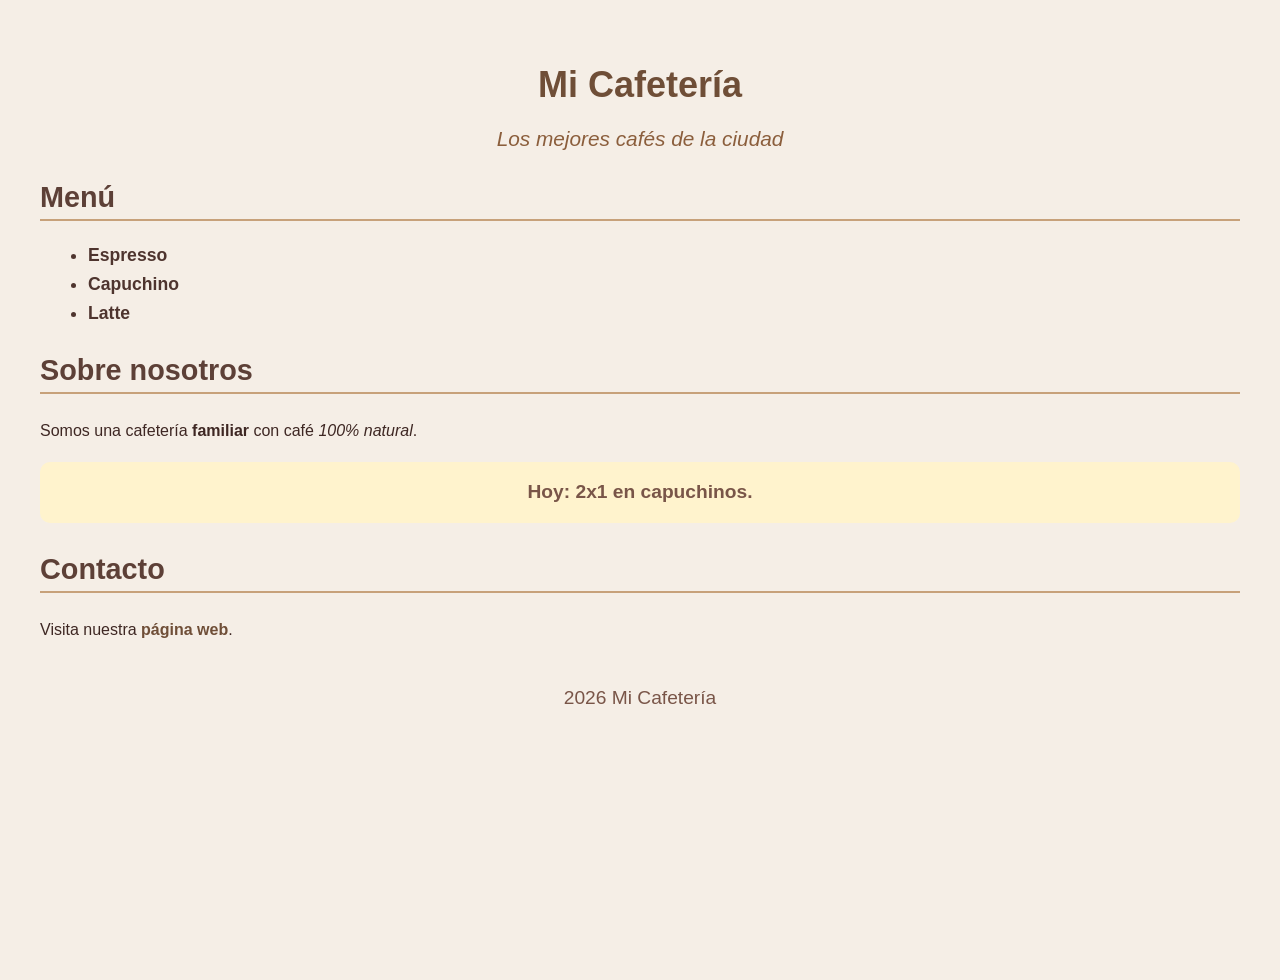
<file: src/main/webapp/index.html>
<!DOCTYPE html>
<html lang="es">
<head>
    <meta charset="UTF-8">
    <title>Mi Cafetería</title>
    
        <!--
        CSS EXTERNO: Conectamos el archivo style.css con nuestra página HTML.-->
    <link rel="stylesheet" href="style.css">
</head>

<body>

    <!-- Título principal de la cafetería -->
    <h1 id="titulo">Mi Cafetería</h1>

    <!-- Eslogan -->
    <p class="eslogan">Los mejores cafés de la ciudad</p>

    <!-- Sección del menú -->
    <h2>Menú</h2>

    <ul>
        <li class="producto">Espresso</li>
        <li class="producto">Capuchino</li>
        <li class="producto">Latte</li>
    </ul>

    <!-- Información sobre la cafetería -->
    <h2>Sobre nosotros</h2>

    <p>
        Somos una cafetería <strong>familiar</strong>
        con café <em>100% natural</em>.
    </p>

    <!-- Promoción -->
    <p class="destacado">Hoy: 2x1 en capuchinos.</p>

    <!-- Información de contacto -->
    <h2>Contacto</h2>

    <p>
        Visita nuestra
        <a href="#">página web</a>.
    </p>

    <!-- Pie de página -->
    <p id="pie">2026 Mi Cafetería</p>

</body>
</html>
</file>
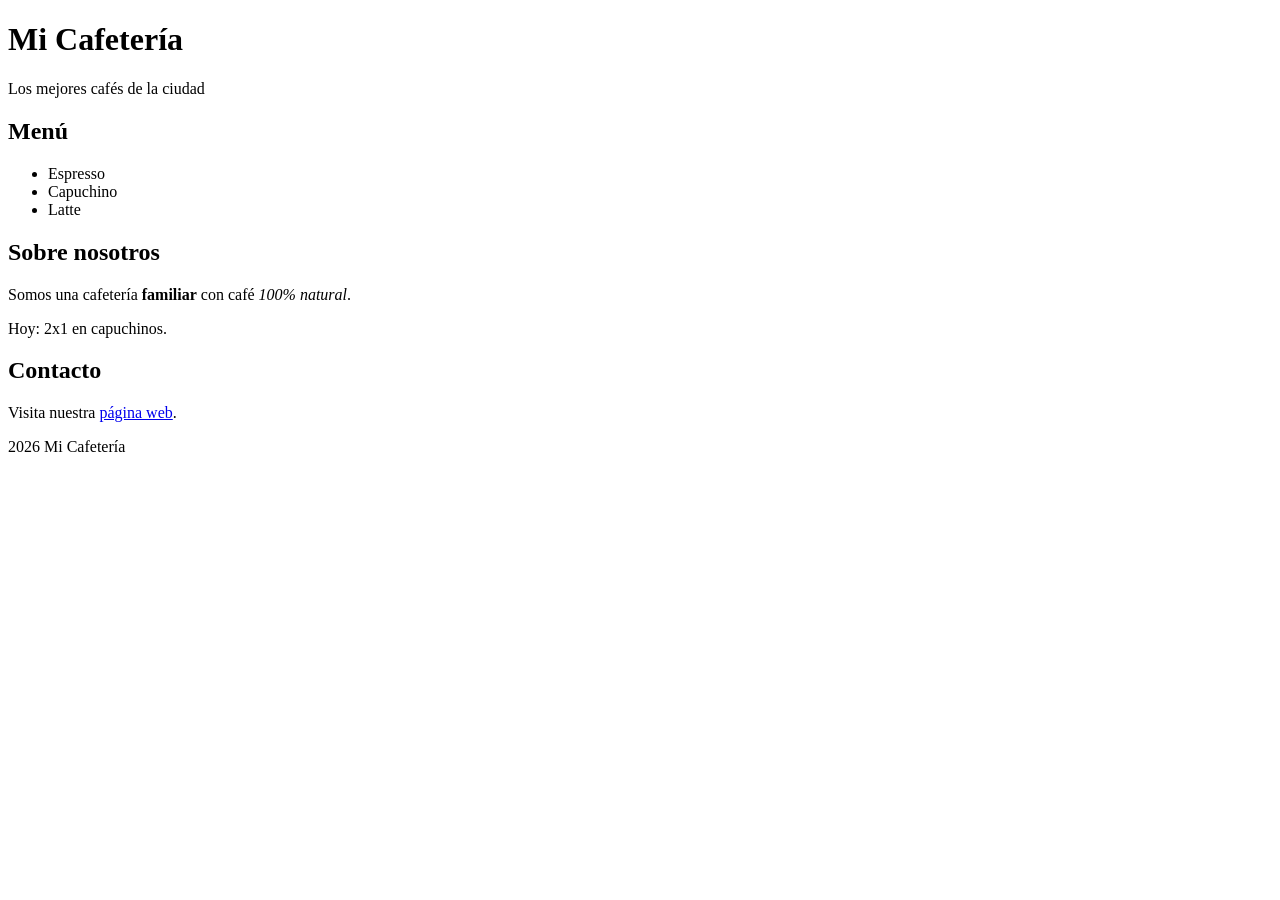
<file: src/main/webapp/indexhtml.html>
<!DOCTYPE html>
<html lang="es">
<head>
    <meta charset="UTF-8">
    <title>Mi Cafetería</title>

</head>

<body>

    <!-- Título principal de la cafetería -->
    <h1 id="titulo">Mi Cafetería</h1>

    <!-- Eslogan -->
    <p class="eslogan">Los mejores cafés de la ciudad</p>

    <!-- Sección del menú -->
    <h2>Menú</h2>

    <ul>
        <li class="producto">Espresso</li>
        <li class="producto">Capuchino</li>
        <li class="producto">Latte</li>
    </ul>

    <!-- Información sobre la cafetería -->
    <h2>Sobre nosotros</h2>

    <p>
        Somos una cafetería <strong>familiar</strong>
        con café <em>100% natural</em>.
    </p>

    <!-- Promoción -->
    <p class="destacado">Hoy: 2x1 en capuchinos.</p>

    <!-- Información de contacto -->
    <h2>Contacto</h2>

    <p>
        Visita nuestra
        <a href="#">página web</a>.
    </p>

    <!-- Pie de página -->
    <p id="pie">2026 Mi Cafetería</p>

</body>
</html>
</file>
<file: src/main/webapp/style.css>
/* =====================================================
   MI CAFETERÍA - HOJA DE ESTILOS
   Ejemplo de fundamentos de CSS
   ===================================================== */


/* -----------------------------------------------------
   1. SELECTOR DE ELEMENTO
   Se aplica a todos los elementos <body>.
   ----------------------------------------------------- */

body {
    /* Color de fondo */
    background-color: #f5eee6;

    /* Tipo de letra */
    font-family: Arial, sans-serif;

    /* Color general del texto */
    color: #3e2723;

    /* Espaciado interno */
    padding: 2rem;

    /* Tamaño de letra */
    font-size: 100%;
}


/* -----------------------------------------------------
   2. SELECTOR ID
   El símbolo # se utiliza para seleccionar un ID.
   ----------------------------------------------------- */

#titulo {
    /* Color del título */
    color: #6f4e37;

    /* Tamaño utilizando px */
    font-size: 36px;

    /* Texto centrado */
    text-align: center;

    /* Espaciado inferior */
    margin-bottom: 10px;
}


/* -----------------------------------------------------
   3. SELECTOR CLASS
   El punto . se utiliza para seleccionar una clase.
   ----------------------------------------------------- */

.eslogan {
    /* Color del texto */
    color: #8b5e3c;

    /* Tamaño utilizando em */
    font-size: 1.3em;

    /* Texto centrado */
    text-align: center;

    /* Estilo de letra */
    font-style: italic;
}


/* -----------------------------------------------------
   4. SELECTOR DE ELEMENTO
   Se aplica a todos los <h2>.
   ----------------------------------------------------- */

h2 {
    color: #5d4037;

    /* Tamaño utilizando rem */
    font-size: 1.8rem;

    /* Línea inferior */
    border-bottom: 2px solid #c7a17a;

    /* Espaciado */
    padding-bottom: 5px;

    margin-top: 30px;
}


/* -----------------------------------------------------
   5. CLASE PRODUCTO
   La misma clase se utiliza en varios productos.
   ----------------------------------------------------- */

.producto {
    /* Color del texto */
    color: #4e342e;

    /* Tamaño utilizando % */
    font-size: 110%;

    /* Texto en negrita */
    font-weight: bold;

    /* Espaciado entre productos */
    margin: 8px;
}


/* -----------------------------------------------------
   6. CLASE DESTACADO
   Se utiliza para resaltar la promoción.
   ----------------------------------------------------- */

.destacado {
    /* Color de fondo */
    background-color: #fff3cd;

    /* Color del texto */
    color: #795548;

    /* Espaciado interno */
    padding: 15px;

    /* Bordes redondeados */
    border-radius: 10px;

    /* Texto centrado */
    text-align: center;

    /* Tamaño utilizando rem */
    font-size: 1.2rem;

    /* Negrita */
    font-weight: bold;
}


/* -----------------------------------------------------
   7. FUENTES Y TEXTO
   Aplicamos estilos a los párrafos.
   ----------------------------------------------------- */

p {
    /* Altura de línea */
    line-height: 1.6;

    /* Tamaño de letra */
    font-size: 1rem;
}


/* -----------------------------------------------------
   8. ENLACES
   Estilo normal del enlace.
   ----------------------------------------------------- */

a {
    /* Color del enlace */
    color: #6f4e37;

    /* Negrita */
    font-weight: bold;

    /* Quitamos el subrayado */
    text-decoration: none;
}


/* -----------------------------------------------------
   9. ESTADO HOVER DEL ENLACE
   Cambia cuando el usuario coloca el mouse encima.
   ----------------------------------------------------- */

a:hover {
    color: #a0522d;

    /* Volvemos a mostrar el subrayado */
    text-decoration: underline;
}


/* -----------------------------------------------------
   10. FOOTER
   Selector ID para el pie de página.
   ----------------------------------------------------- */

#pie {
    /* Texto centrado */
    text-align: center;

    /* Tamaño utilizando vw.
       vw representa un porcentaje del ancho
       de la ventana del navegador. */
    font-size: 1.5vw;

    /* Color */
    color: #795548;

    /* Espaciado superior */
    margin-top: 40px;
}


/* -----------------------------------------------------
   11. EJEMPLO DE UNIDAD vh
   vh representa un porcentaje de la altura
   de la ventana del navegador.
   ----------------------------------------------------- */

body {
    /* Altura mínima de toda la página */
    min-height: 100vh;
}


/* -----------------------------------------------------
   12. PROPIEDAD FONT
   La propiedad font permite establecer varias
   propiedades relacionadas con la fuente.
   ----------------------------------------------------- */

.eslogan {
    /*
       font:
       estilo | peso | tamaño | familia
    */

    font: italic 400 1.3em Arial, sans-serif;
}


/* -----------------------------------------------------
   FIN DEL ARCHIVO CSS
   ----------------------------------------------------- */
</file>
